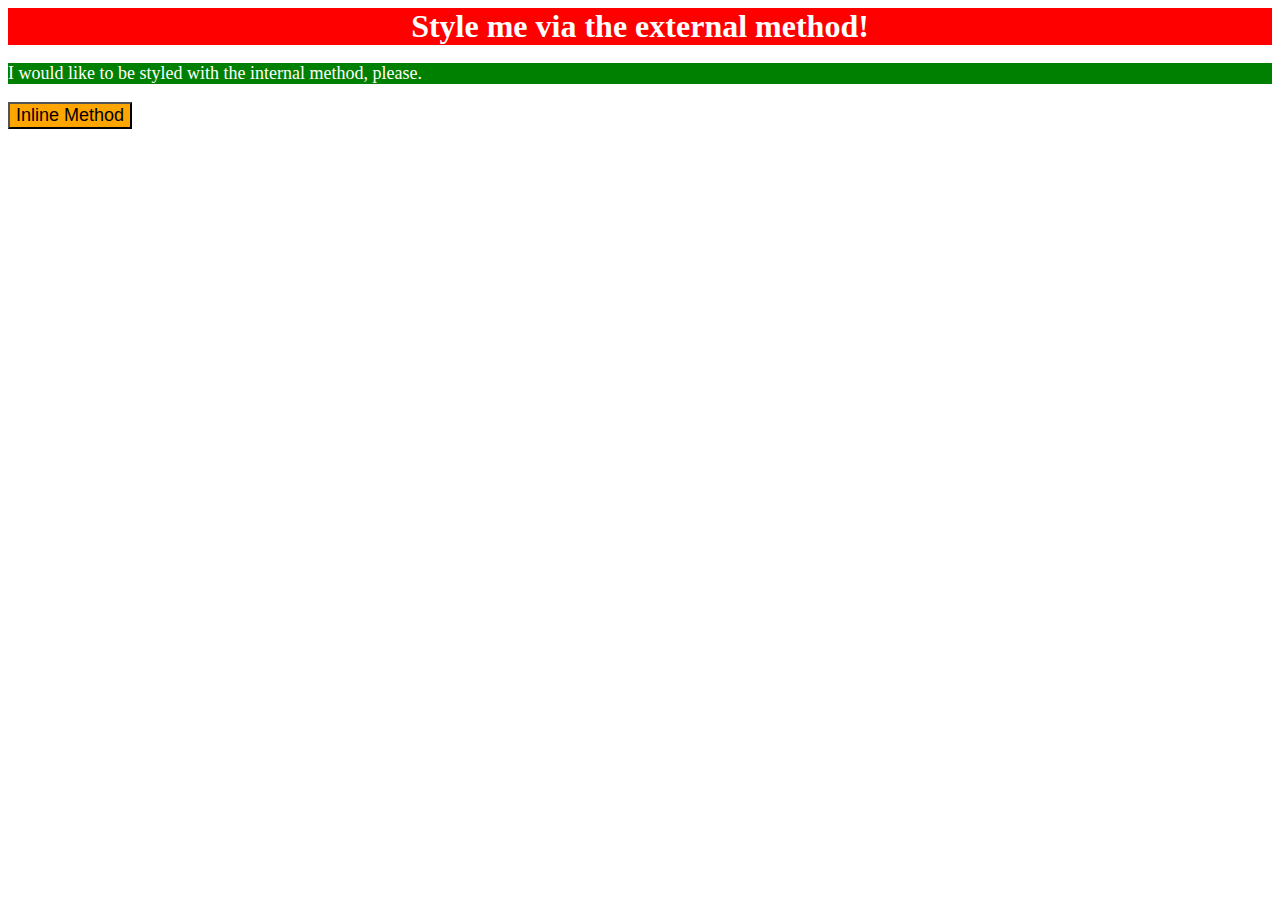
<file: foundations/intro-to-css/01-css-methods/index.html>
<!DOCTYPE html>
<html lang="en">
  <head>
    <style>
      p{
        background-color: green;
        color: white;
        font-size: 18px;
      }
      </style>
    <link rel="stylesheet" href="styles.css">
    <meta charset="UTF-8">
    <meta http-equiv="X-UA-Compatible" content="IE=edge">
    <meta name="viewport" content="width=device-width, initial-scale=1.0">
    <title>Methods for Adding CSS</title>
  </head>
  <body>
    <div>Style me via the external method!</div>
    <p>I would like to be styled with the internal method, please.</p>
    <button style="background-color: orange; font-size:18px;">Inline Method</button>
  </body>
</html>
</file>
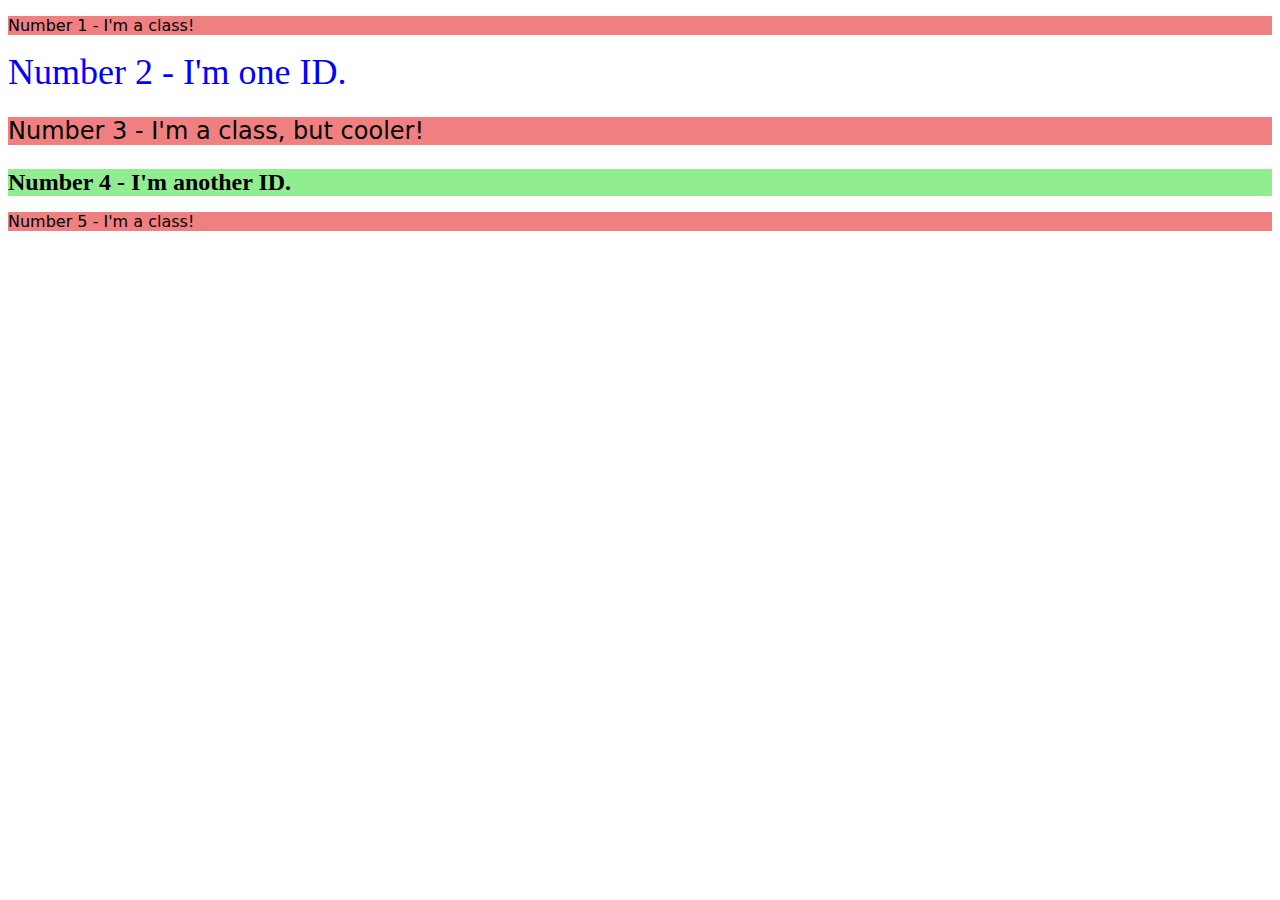
<file: foundations/intro-to-css/02-class-id-selectors/index.html>
<!DOCTYPE html>
<html lang="en">
  <head>
    <meta charset="UTF-8">
    <meta http-equiv="X-UA-Compatible" content="IE=edge">
    <meta name="viewport" content="width=device-width, initial-scale=1.0">
    <title>Class and ID Selectors</title>
    <link rel="stylesheet" href="style.css">
  </head>
  <body>
    <p class="odd-numbers">Number 1 - I'm a class!</p>
    <div id="second-element">Number 2 - I'm one ID.</div>
    <p class="odd-numbers third-element"element>Number 3 - I'm a class, but cooler!</p>
    <div id=fourth-element>Number 4 - I'm another ID.</div>
    <p class="odd-numbers">Number 5 - I'm a class!</p>
  </body>
</html>
</file>
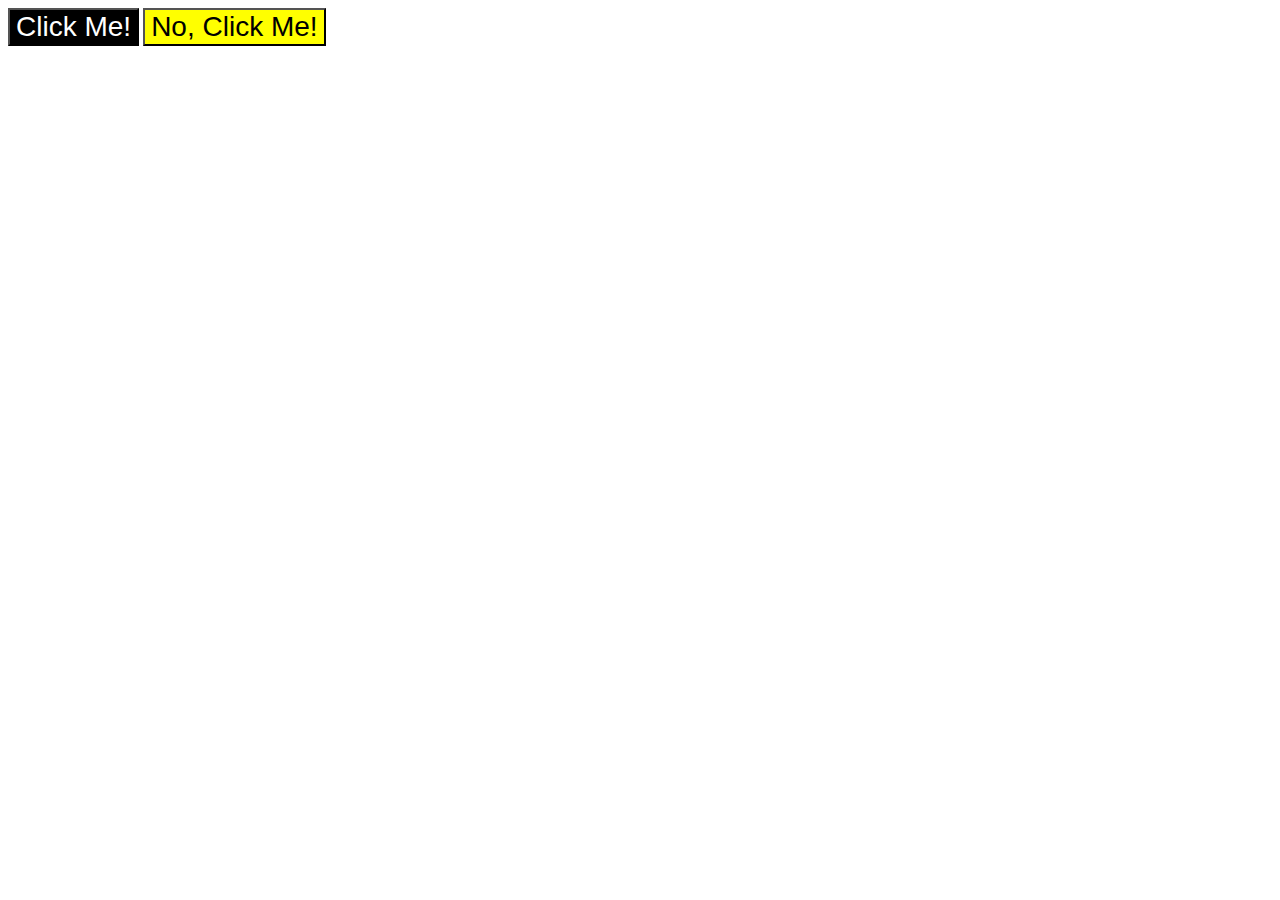
<file: foundations/intro-to-css/03-grouping-selectors/index.html>
<!DOCTYPE html>
<html lang="en">
  <head>
    <meta charset="UTF-8">
    <meta http-equiv="X-UA-Compatible" content="IE=edge">
    <meta name="viewport" content="width=device-width, initial-scale=1.0">
    <title>Grouping Selectors</title>
    <link rel="stylesheet" href="style.css">
  </head>
  <body>
    <button class="left-button">Click Me!</button>
    <button class="right-button">No, Click Me!</button>
  </body>
</html>
</file>
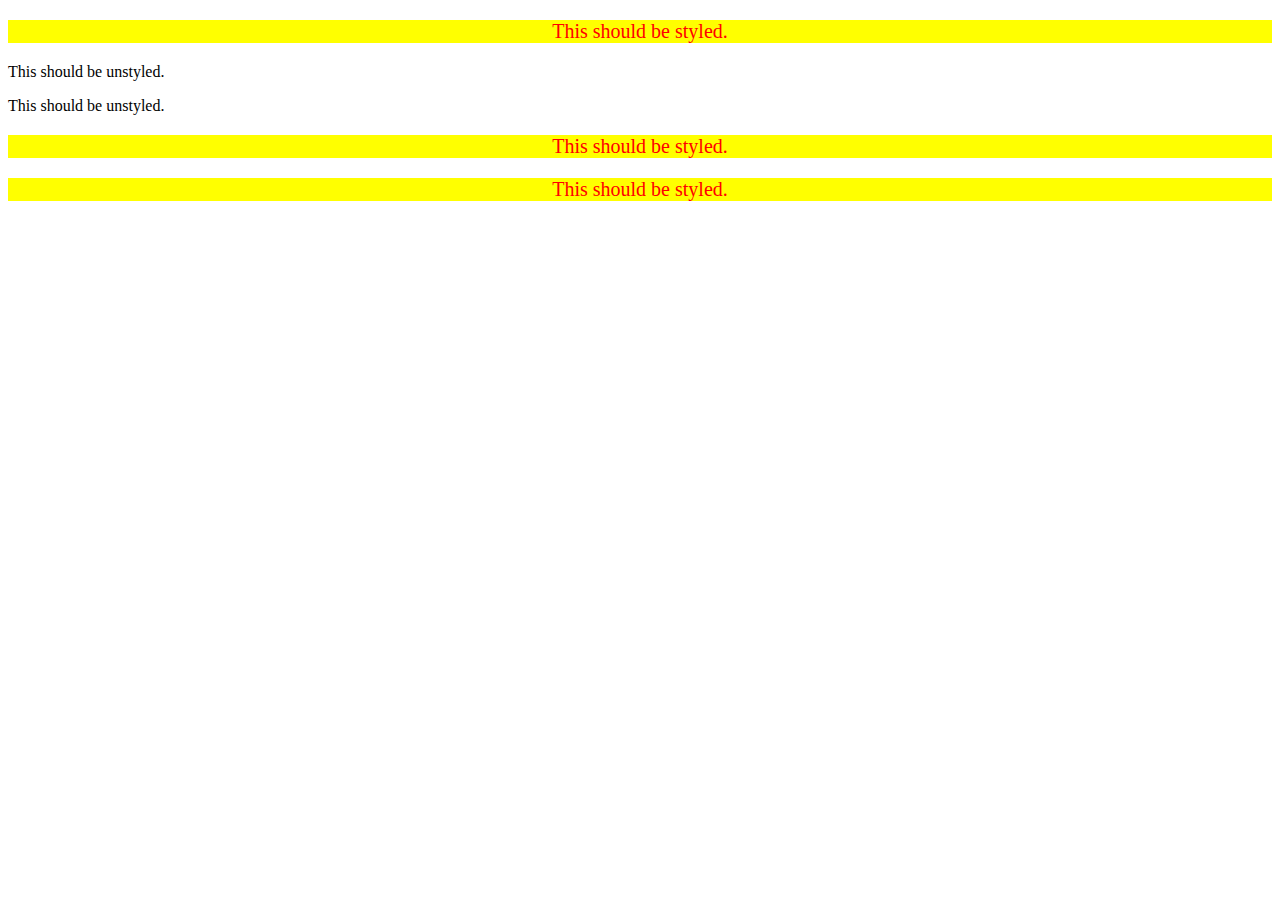
<file: foundations/intro-to-css/05-descendant-combinator/index.html>
<!DOCTYPE html>
<html lang="en">
  <head>
    <meta charset="UTF-8">
    <meta http-equiv="X-UA-Compatible" content="IE=edge">
    <meta name="viewport" content="width=device-width, initial-scale=1.0">
    <title>Descendant Combinator</title>
    <link rel="stylesheet" href="style.css">
  </head>
  <body>
    <div class="container">
      <p class="text">This should be styled.</p>
    </div>
    <p class="text">This should be unstyled.</p>
    <p class="text">This should be unstyled.</p>
    <div class="container">
      <p class="text">This should be styled.</p>
      <p class="text">This should be styled.</p>
    </div>
  </body>
</html>
</file>
<file: foundations/intro-to-css/01-css-methods/styles.css>
div{
    background-color: red;
    color:white;
    font-size:32px;
    font-weight:700;
    text-align: center;
}
</file>
<file: foundations/intro-to-css/02-class-id-selectors/style.css>
.odd-numbers{
    background-color: lightcoral;
    font-family: Verdana, "DejaVu Sans", sans-serif;
}
#second-element{
    color:blue;
    font-size: 36px;
}
.third-element{
    font-size:24px;
}
#fourth-element{
    background-color: lightgreen;
    font-size:24px;
    font-weight: 700;
}
</file>
<file: foundations/intro-to-css/03-grouping-selectors/style.css>
.left-button,.right-button{
    font-size:28px;
    font-family:Helvetica, "Times New Roman", sans-serif;
}
.left-button{
    background-color:black;
    color:white;
}
.right-button{
    background-color: yellow;
}
</file>
<file: foundations/intro-to-css/05-descendant-combinator/style.css>
.container .text{
    background-color: yellow;
    color:red;
    text-align: center;
    font-size: 20px;
}
</file>
